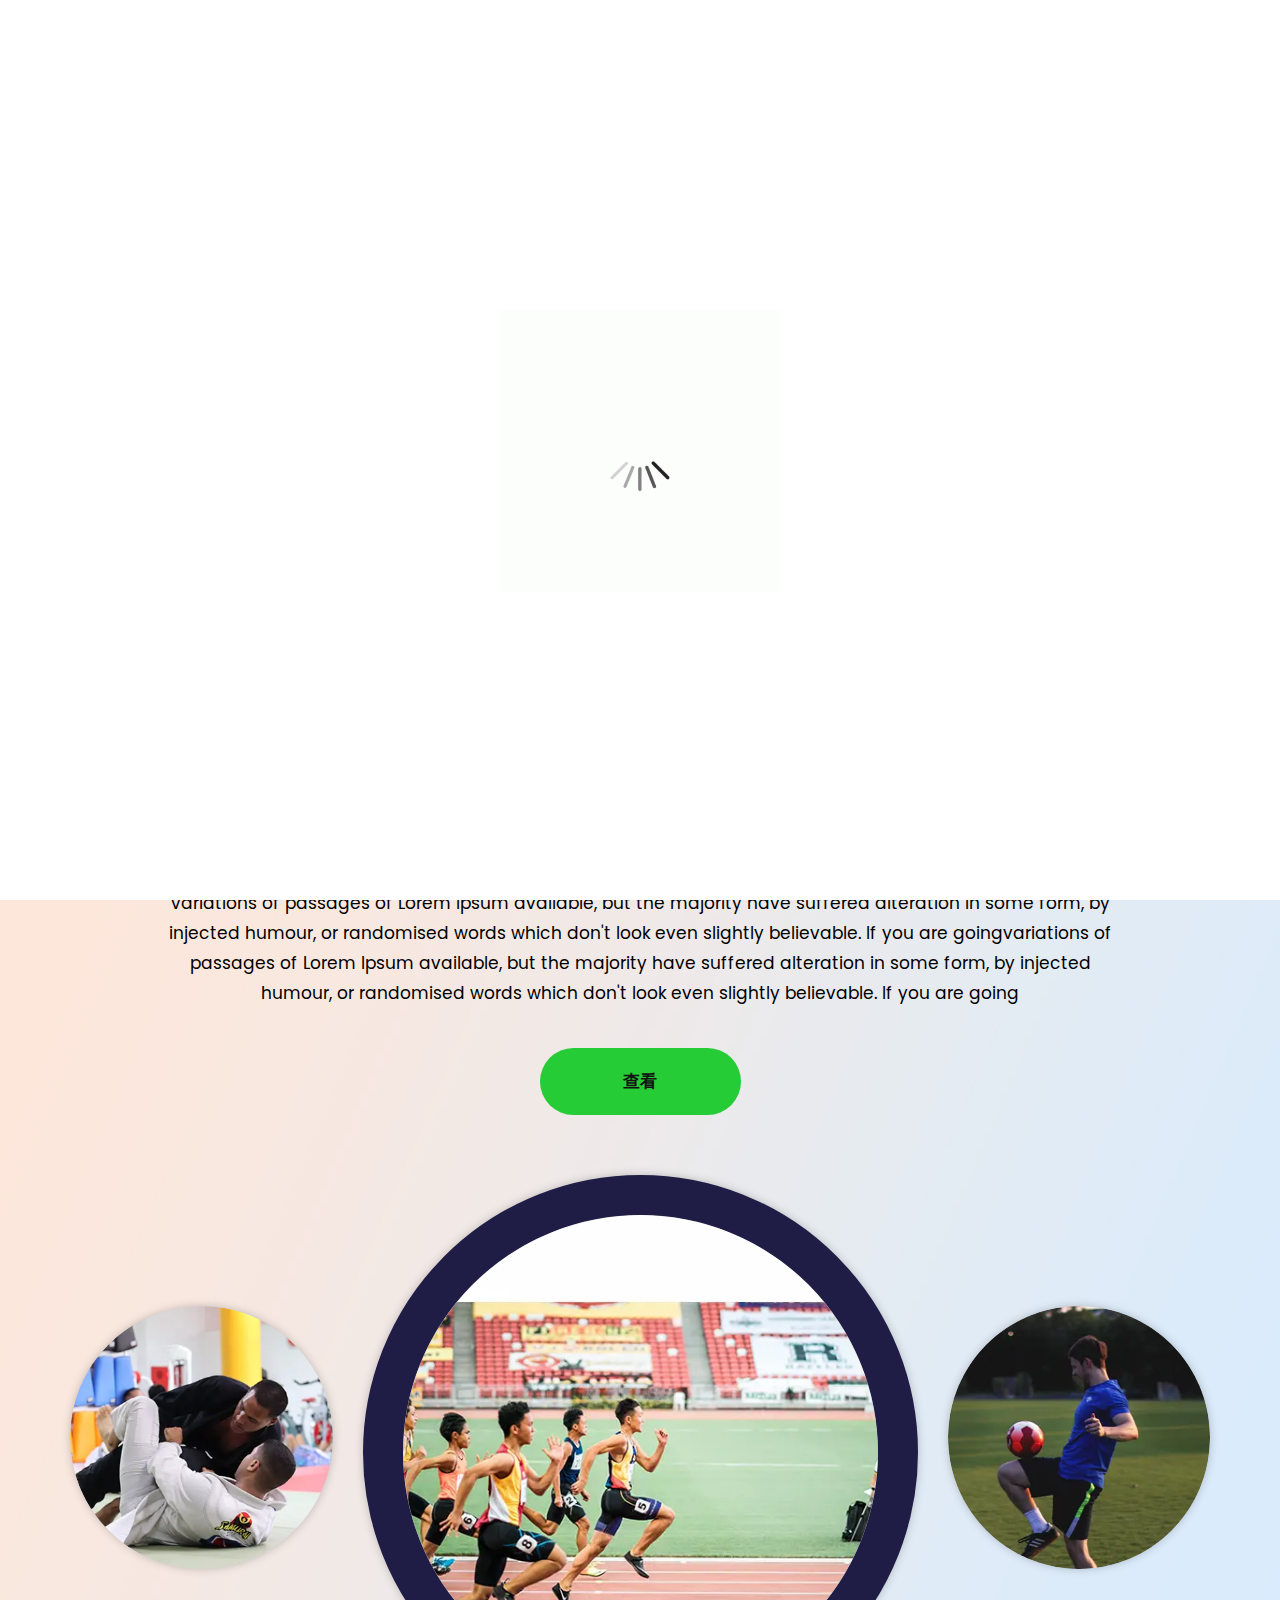
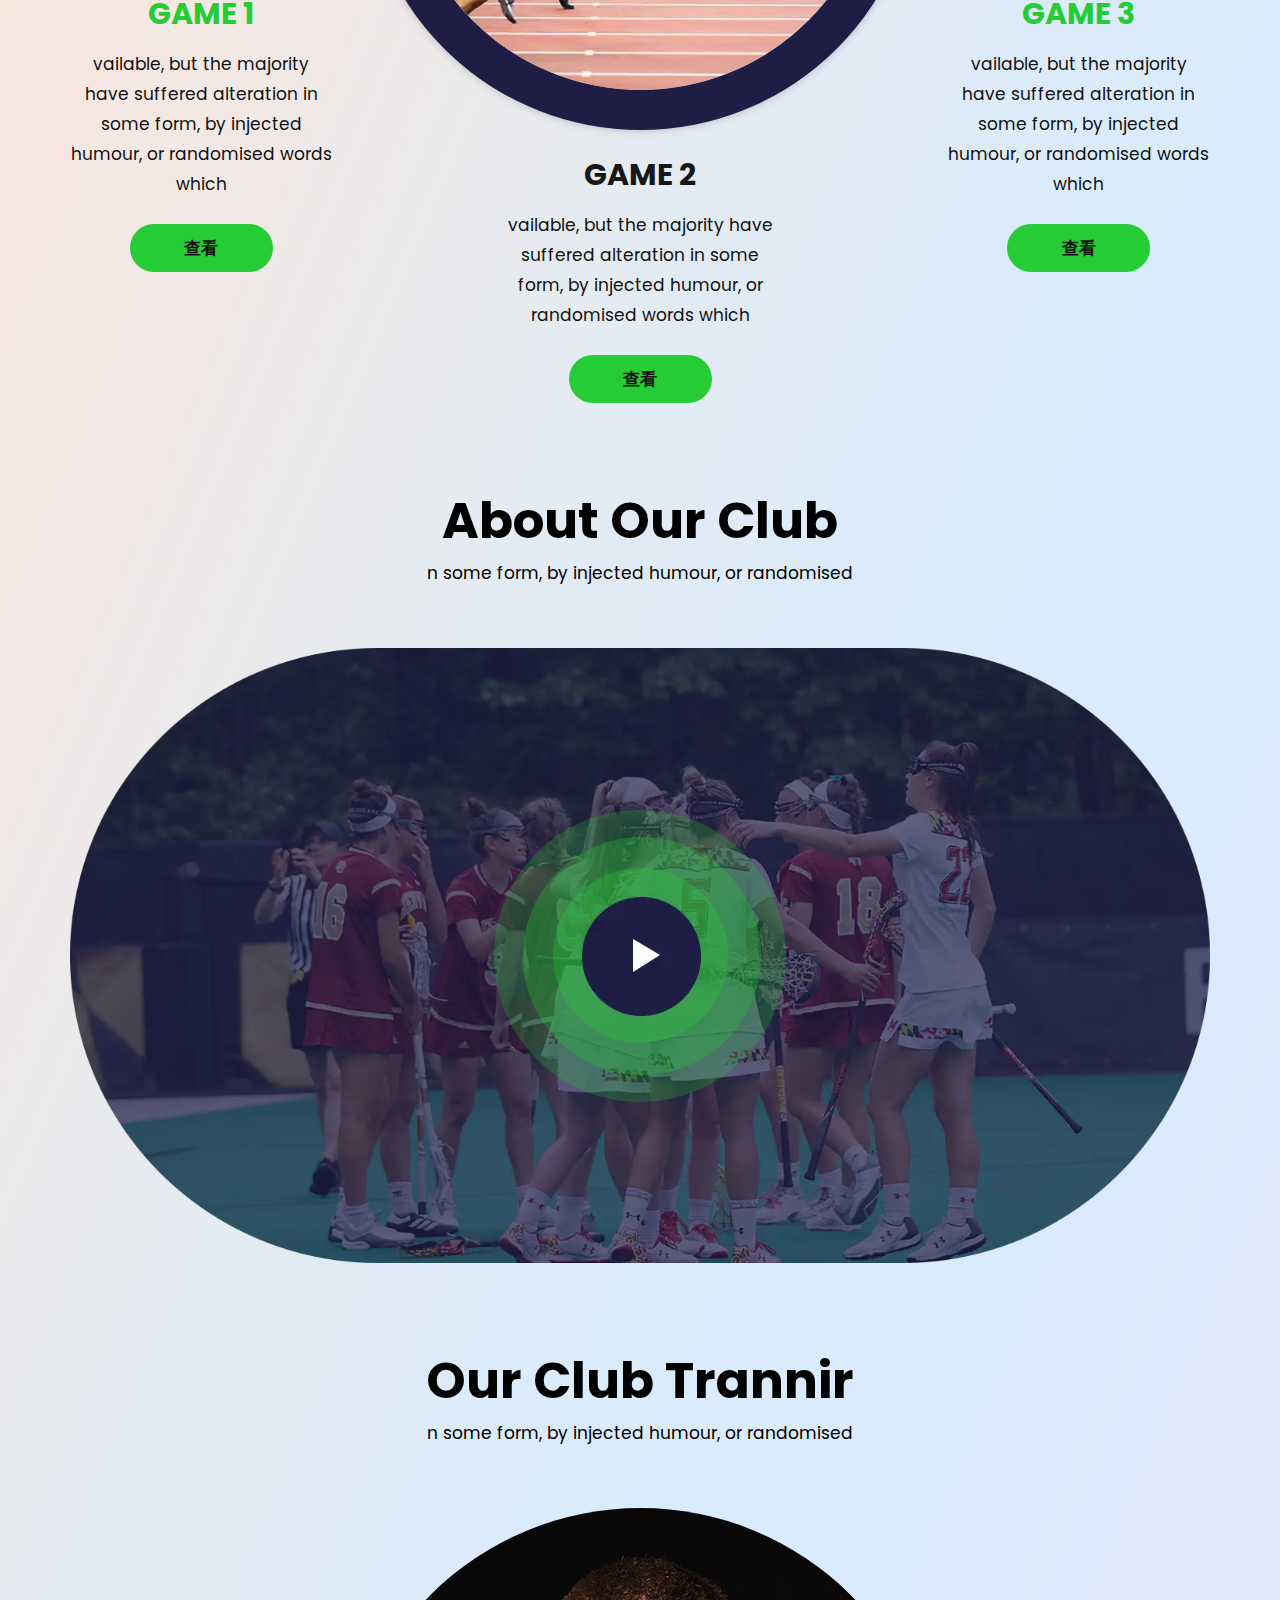
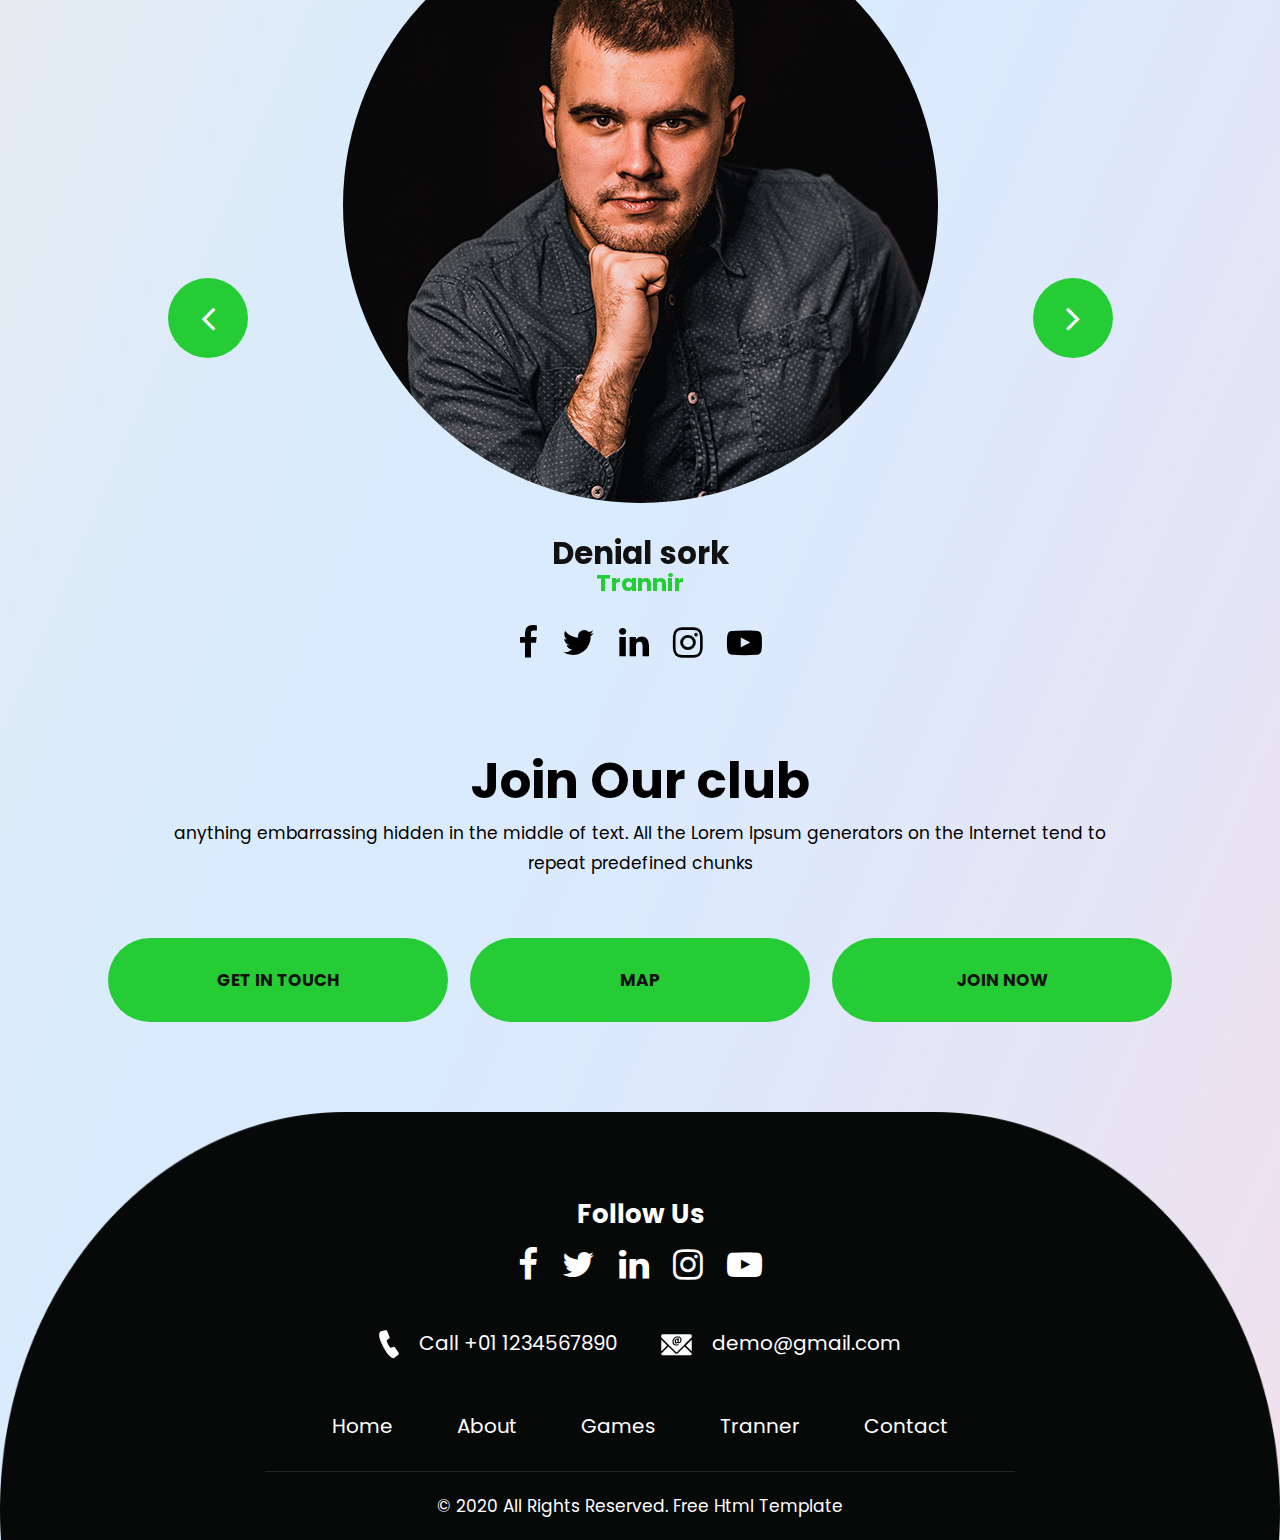
<file: index.html>
<!DOCTYPE html>
<html lang="en">
   <head>
      <!-- basic -->
      <meta charset="utf-8">
      <meta http-equiv="X-UA-Compatible" content="IE=edge">
      <!-- mobile metas -->
      <meta name="viewport" content="width=device-width, initial-scale=1">
      <meta name="viewport" content="initial-scale=1, maximum-scale=3">
      <!-- site metas -->
      <title>yogast</title>
      <meta name="keywords" content="這是網頁關鍵字">
      <meta name="description" content="這是網頁的簡要描述，包含網站的主題或關鍵內容，幫助搜尋引擎更好地理解並顯示在搜尋結果中。">
      <meta name="author" content="這是作者介紹">
      <!-- bootstrap css -->
      <link rel="stylesheet" href="css/bootstrap.min.css">
      <!-- style css -->
      <link rel="stylesheet" href="css/style.css">
      <!-- responsive-->
      <link rel="stylesheet" href="css/responsive.css">
      <!-- awesome fontfamily -->
      <link rel="stylesheet" href="https://cdnjs.cloudflare.com/ajax/libs/font-awesome/4.7.0/css/font-awesome.min.css">
      <!--[if lt IE 9]>
      <script src="https://oss.maxcdn.com/html5shiv/3.7.3/html5shiv.min.js"></script>
      <script src="https://oss.maxcdn.com/respond/1.4.2/respond.min.js"></script><![endif]-->
   </head>
   <!-- body -->
   <body class="main-layout">
      <!-- loader  -->
      <div class="loader_bg">
         <div class="loader"><img src="images/loading.gif" alt="" /></div>
      </div>
      <!-- end loader -->
      <div id="mySidepanel" class="sidepanel">
<!--         <a href="javascript:void(0)" class="closebtn" onclick="closeNav()"></a>-->
         <a class="active" href="index.html">Home</a>
         <a href="about.html">About</a>
         <a href="games.html">Games</a>
         <a href="tranner.html">Tranner</a>
         <a href="contact.html">Contact</a>
      </div>
      <!-- header -->
      <header>
         <!-- header inner -->
         <div class="head-top">
            <div class="container-fluid">
               <div class="row d_flex">
                  <div class="col-sm-3">
                     <div class="logo">
                        <a href="index.html"><img alt = " logo " src="images/logo.webp" /></a>
                     </div>
                  </div>
                  <div class="col-sm-9">
                     <ul class="email text_align_right">
                        <li><a href="Javascript:void(0)" aria-label = "Read more about sports"><i class="fa fa-user" aria-hidden="true"></i></a></li>
                        <li><a href="Javascript:void(0)" aria-label = "Read more about sports"><i class="fa fa-search" aria-hidden="true"></i></a></li>
                        <li> <button class="openbtn" onclick="openNav()"><img alt = "manu" src="images/menu_btn.webp"></button></li>
                     </ul>
                  </div>
               </div>
            </div>
         </div>
      </header>
      <!-- end header -->
      <!-- start slider section -->
      <div  class=" banner_main">
         <div class="container-fluid">

            <div class="row">
               <div class="col-md-12">
                  <div class="club">
                     <figure><img alt = "sm" class="sm_n0" src="images/bbnner_resized.webp" style="width: 1035px; height:417px;"> <img class="tes_n0" src="images/banner1.jpg" alt="about" loading="lazy"> </figure>
                     <div class="poa_t">
                        <h1>Sports club</h1>
                        <p>It is a long established fact that a reader will be distracted by the readable content of a</p>
                     </div>
                  </div>
               </div>
            </div>
         </div>
      </div>
      <!-- end slider section -->
      <div class="footbol">
         <div class="container-fluid">
            <div class="row">
               <div class="col-md-12">
                  <div id="myCarousel" class="carousel slide" data-ride="carousel">
                     <ol class="carousel-indicators">
                        <li data-target="#myCarousel" data-slide-to="0" class="active"></li>
                        <li data-target="#myCarousel" data-slide-to="1"></li>
                        <li data-target="#myCarousel" data-slide-to="2"></li>
                     </ol>
                     <div class="carousel-inner">
                        <div class="carousel-item active">
                           <div class="container-fluid">
                              <div class="carousel-caption relative">
                                 <div class="bluid">
                                    <div class="foot_img">
                                       <figure><img src="images/foot.webp" alt="#"/></figure>
                                    </div>
                                    <a class="read_more" href="Javascript:void(0) " aria-label = "Read more about sports">查看</a>
                                 </div>
                              </div>
                           </div>
                        </div>
                        <div class="carousel-item">
                           <div class="container-fluid">
                              <div class="carousel-caption relative">
                                 <div class="bluid">
                                    <div class="foot_img">
                                       <figure><img src="images/foot.webp" alt="#"/></figure>
                                    </div>
                                    <a class="read_more" href="Javascript:void(0)" aria-label = "Read more about sports">查看</a>
                                 </div>
                              </div>
                           </div>
                        </div>
                        <div class="carousel-item">
                           <div class="container-fluid">
                              <div class="carousel-caption relative">
                                 <div class="bluid">
                                    <div class="foot_img">
                                       <figure><img src="images/foot.webp" alt="#"/></figure>
                                    </div>
                                    <a class="read_more" href="Javascript:void(0)" aria-label = "Read more about sports">查看</a>
                                 </div>
                              </div>
                           </div>
                        </div>
                     </div>
                     <a class="carousel-control-prev" href="#myCarousel" role="button" data-slide="prev">
                     <i class="fa fa-angle-left" aria-hidden="true"></i>
                     <span class="sr-only">Previous</span>
                     </a>
                     <a class="carousel-control-next" href="#myCarousel" role="button" data-slide="next">
                     <i class="fa fa-angle-right" aria-hidden="true"></i>
                     <span class="sr-only">Next</span>
                     </a>
                  </div>
               </div>
            </div>
         </div>
      </div>
      <!-- sports -->
      <div class="sports">
         <div class="container">
            <div class="row">
               <div class="col-md-10 offset-md-1">
                  <div class="titlepage text_align_center">
                     <h2>Our Sports Games</h2>
                     <p>variations of passages of Lorem Ipsum available, but the majority have suffered alteration in some form, by injected humour, or randomised words which don't look even slightly believable. If you are goingvariations of passages of Lorem Ipsum available, but the majority have suffered alteration in some form, by injected humour, or randomised words which don't look even slightly believable. If you are going</p>
                     <a class="read_more" href="games.html">查看</a>
                  </div>
               </div>
            </div>
            <div class="row d_flex">
               <div class="col-md-3">
                  <div class="sports_main text_align_center">
                     <figure><img  src="images/sport1.webp" alt="#"/></figure>
                     <div class="sports_text">
                        <h3>Game 1</h3>
                        <p>vailable, but the majority have suffered alteration in some form, by injected humour, or randomised words which</p>
                        <a class="read_more" href="games.html">查看</a>
                     </div>
                  </div>
               </div>
               <div class="col-md-6">
                  <div class="sports_main text_align_center">
                     <figure><img class="dorder" src="images/sport2.webp" alt="#"/></figure>
                     <div class="sports_text">
                        <h3 class="dark3">Game 2</h3>
                        <p>vailable, but the majority have<br> suffered alteration in some <br>form, by injected humour, or <br> randomised words which</p>
                        <a class="read_more" href="games.html">查看</a>
                     </div>
                  </div>
               </div>
               <div class="col-md-3">
                  <div class="sports_main text_align_center">
                     <figure><img src="images/sport3.webp" alt="#"/></figure>
                     <div class="sports_text">
                        <h3>Game 3</h3>
                        <p>vailable, but the majority have suffered alteration in some form, by injected humour, or randomised words which</p>
                        <a class="read_more" href="games.html">查看</a>
                     </div>
                  </div>
               </div>
            </div>
         </div>
      </div>
      <!-- end sports -->
      <!-- about -->
      <div class="about">
         <div class="container">
            <div class="row">
               <div class="col-md-12">
                  <div class="titlepage text_align_center">
                     <h2>About Our Club</h2>
                     <p>n some form, by injected humour, or randomised</p>
                  </div>
               </div>
               <div class="col-md-12">
                  <div class="about_img">
                     <figure><img class="img_responsive" src="images/about_img.webp" alt="#"/></figure>
                     <div class="abo_btn">
                        <a href="Javascript:void(0)"aria-label = "Read more about sports"><img src="images/about_btn.webp" alt="#"/></a>
                     </div>
                  </div>
               </div>
            </div>
         </div>
      </div>
      <!-- end about -->
      <!-- trannir -->
      <div class="trannir">
         <div class="container">
            <div class="row">
               <div class="col-md-12">
                  <div class="titlepage text_align_center">
                     <h2>Our Club Trannir</h2>
                     <p>n some form, by injected humour, or randomised</p>
                  </div>
               </div>
            </div>
            <div class="row d_flex">
               <div class="col-lg-10 offset-lg-1 col-md-12">
                  <div id="testimo" class="carousel slide our_trannir" data-ride="carousel">
                     <ol class="carousel-indicators">
                        <li data-target="#testimo" data-slide-to="0" class="active"></li>
                        <li data-target="#testimo" data-slide-to="1"></li>
                        <li data-target="#testimo" data-slide-to="2"></li>
                     </ol>
                     <div class="carousel-inner">
                        <div class="carousel-item active">
                           <div class="container">
                              <div class="carousel-caption posi_in">
                                 <div class="trannir_text">
                                    <i><img src="images/clint.jpg" alt="#"/></i>
                                    <h3>Denial sork</h3>
                                    <span>Trannir</span>
                                    <ul class="social_icon text_align_center">
                                       <li> <a href="Javascript:void(0)" aria-label = "Read more about sports"><i class="fa fa-facebook-f"></i></a></li>
                                       <li> <a href="Javascript:void(0)" aria-label = "Read more about sports"><i class="fa fa-twitter"></i></a></li>
                                       <li> <a href="Javascript:void(0)" aria-label = "Read more about sports"><i class="fa fa-linkedin" aria-hidden="true"></i></a></li>
                                       <li> <a href="Javascript:void(0)" aria-label = "Read more about sports"><i class="fa fa-instagram" aria-hidden="true"></i></a></li>
                                       <li> <a href="Javascript:void(0)" aria-label = "Read more about sports"><i class="fa fa-youtube-play" aria-hidden="true"></i></a></li>
                                    </ul>
                                 </div>
                              </div>
                           </div>
                        </div>
                        <div class="carousel-item">
                           <div class="container">
                              <div class="carousel-caption posi_in">
                                 <div class="trannir_text">
                                    <i><img src="images/clint.jpg" alt="#"/></i>
                                    <h3>Denial sork</h3>
                                    <span>Trannir</span>
                                    <ul class="social_icon text_align_center">
                                       <li> <a href="Javascript:void(0)" aria-label = "Read more about sports"><i class="fa fa-facebook-f"></i></a></li>
                                       <li> <a href="Javascript:void(0)" aria-label = "Read more about sports"><i class="fa fa-twitter"></i></a></li>
                                       <li> <a href="Javascript:void(0)" aria-label = "Read more about sports"><i class="fa fa-linkedin" aria-hidden="true"></i></a></li>
                                       <li> <a href="Javascript:void(0)" aria-label = "Read more about sports"><i class="fa fa-instagram" aria-hidden="true"></i></a></li>
                                       <li> <a href="Javascript:void(0)" aria-label = "Read more about sports"><i class="fa fa-youtube-play" aria-hidden="true"></i></a></li>
                                    </ul>
                                 </div>
                              </div>
                           </div>
                        </div>
                        <div class="carousel-item">
                           <div class="container">
                              <div class="carousel-caption posi_in">
                                 <div class="trannir_text">
                                    <i><img src="images/clint.jpg" alt="#"/></i>
                                    <h3>Denial sork</h3>
                                    <span>Trannir</span>
                                    <ul class="social_icon text_align_center">
                                       <li> <a href="Javascript:void(0)" aria-label = "Read more about sports"><i class="fa fa-facebook-f"></i></a></li>
                                       <li> <a href="Javascript:void(0)" aria-label = "Read more about sports"><i class="fa fa-twitter"></i></a></li>
                                       <li> <a href="Javascript:void(0)" aria-label = "Read more about sports"><i class="fa fa-linkedin" aria-hidden="true"></i></a></li>
                                       <li> <a href="Javascript:void(0)" aria-label = "Read more about sports"><i class="fa fa-instagram" aria-hidden="true"></i></a></li>
                                       <li> <a href="Javascript:void(0)" aria-label = "Read more about sports"><i class="fa fa-youtube-play" aria-hidden="true"></i></a></li>
                                    </ul>
                                 </div>
                              </div>
                           </div>
                        </div>
                     </div>
                     <a class="carousel-control-prev" href="#testimo" role="button" data-slide="prev">
                     <i class="fa fa-angle-left" aria-hidden="true"></i>
                     <span class="sr-only">Previous</span>
                     </a>
                     <a class="carousel-control-next" href="#testimo" role="button" data-slide="next">
                     <i class="fa fa-angle-right" aria-hidden="true"></i>
                     <span class="sr-only">Next</span>
                     </a>
                  </div>
               </div>
            </div>
         </div>
      </div>
      <!-- end trannir -->
      <!-- our_club -->
      <div class="our_club">
         <div class="container">
            <div class="row">
               <div class="col-md-10 offset-md-1">
                  <div class="titlepage text_align_center">
                     <h2>Join Our club</h2>
                     <p>anything embarrassing hidden in the middle of text. All the Lorem Ipsum generators on the Internet tend to repeat predefined chunks</p>
                  </div>
               </div>
               <div class="col-md-12">
                  <div class="club_btn">
                     <a class="read_more " href="Javascript:void(0)" aria-label = "Read more about sports">Get In Touch</a>
                     <a class="read_more" href="Javascript:void(0)" aria-label = "Read more about sports">Map</a>
                     <a class="read_more" href="Javascript:void(0)" aria-label = "Read more about sports">Join now</a>
                  </div>
               </div>
            </div>
         </div>
      </div>
      <!-- end our_club -->
      <!-- footer -->
      <footer>
         <div class="footer">
            <div class="container">
               <div class="row">
                  <div class="col-md-8 offset-md-2">
                     <h3>Follow Us</h3>
                     <ul class="social_icon text_align_center">
                        <li> <a href="Javascript:void(0)" aria-label = "Read more about sports"><i class="fa fa-facebook-f"></i></a></li>
                        <li> <a href="Javascript:void(0)" aria-label = "Read more about sports"><i class="fa fa-twitter"></i></a></li>
                        <li> <a href="Javascript:void(0)" aria-label = "Read more about sports"><i class="fa fa-linkedin" aria-hidden="true"></i></a></li>
                        <li> <a href="Javascript:void(0)" aria-label = "Read more about sports"><i class="fa fa-instagram" aria-hidden="true"></i></a></li>
                        <li> <a href="Javascript:void(0)" aria-label = "Read more about sports"><i class="fa fa-youtube-play" aria-hidden="true"></i></a></li>
                     </ul>
                     <div class="conta text_align_center">
                        <ul>
                           <li> <a href="Javascript:void(0)" aria-label = "Read more about sports"><img src="images/call.webp" alt="#"/> Call +01 1234567890
                              </a>
                           </li>
                           <li> <a href="Javascript:void(0)" aria-label = "Read more about sports"><img src="images/mall.webp" alt="#"/> demo@gmail.com
                              </a>
                           </li>
                        </ul>
                     </div>
                  </div>
                  <div class="col-md-8 offset-md-2">
                     <div class="menu_bottom text_align_center">
                        <ul>
                           <li><a href="index.html">Home</a></li>
                           <li><a href="about.html">About</a></li>
                           <li><a href="games.html">Games</a></li>
                           <li><a href="tranner.html">Tranner</a></li>
                           <li><a href="contact.html">Contact</a></li>
                        </ul>
                     </div>
                  </div>
               </div>
            </div>
            <div class="copyright text_align_center">
               <div class="container">
                  <div class="row">
                     <div class="col-md-8 offset-md-2">
                        <p>© 2020 All Rights Reserved. <a href="https://html.design/"> Free Html Template</a></p>
                     </div>
                  </div>
               </div>
            </div>
         </div>
      </footer>
      <!-- end footer -->
      <!-- Javascript files-->
      <script src="js/jquery.min.js"></script>
      <script src="js/bootstrap.bundle.min.js"></script>
      <script src="js/jquery-3.0.0.min.js"></script>
      <script src="js/custom.js"></script>
   </body>
</html>
</file>
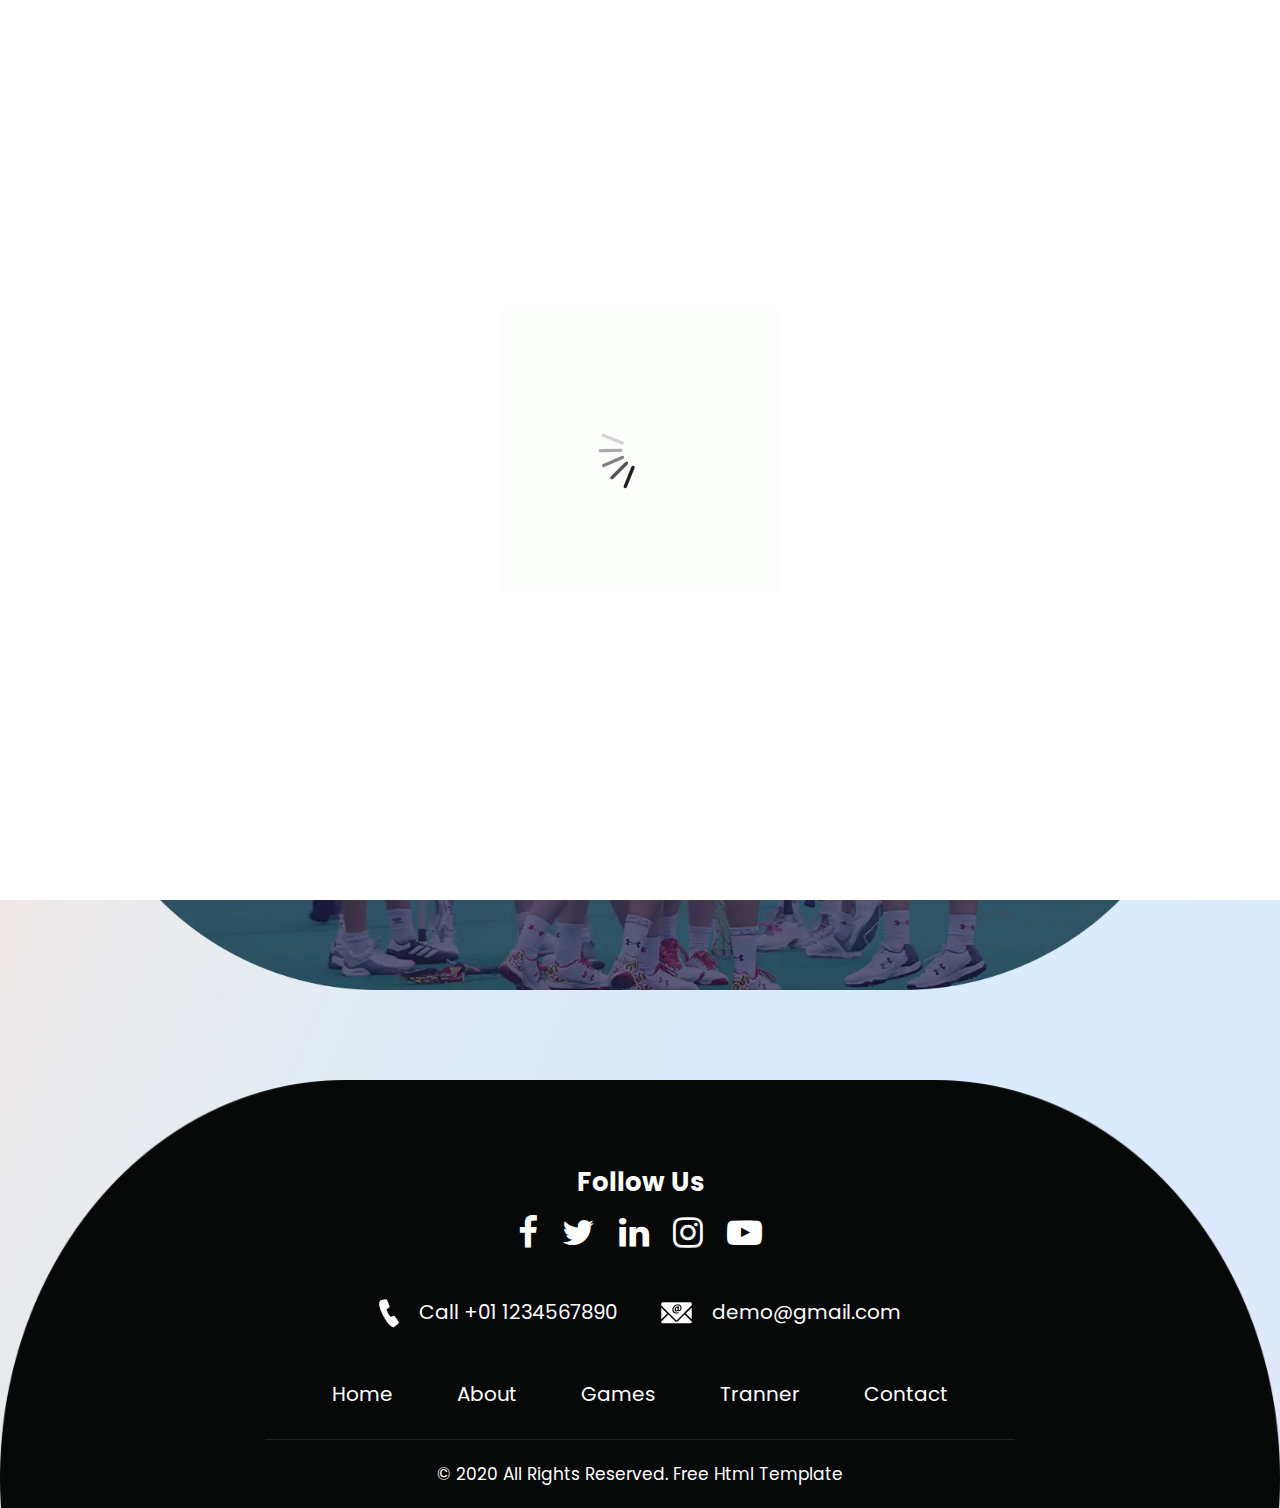
<file: about.html>
<!DOCTYPE html>
<html lang="en">
   <head>
      <!-- basic -->
      <meta charset="utf-8">
      <meta http-equiv="X-UA-Compatible" content="IE=edge">
      <!-- mobile metas -->
      <meta name="viewport" content="width=device-width, initial-scale=1">
      <meta name="viewport" content="initial-scale=1, maximum-scale=1">
      <!-- site metas -->
      <title>yogast</title>
      <meta name="keywords" content="這是網頁關鍵字">
      <meta name="description" content="這是網頁的簡要描述，包含網站的主題或關鍵內容，幫助搜尋引擎更好地理解並顯示在搜尋結果中。">
      <meta name="author" content="這是作者介紹">
      <!-- bootstrap css -->
      <link rel="stylesheet" href="css/bootstrap.min.css">
      <!-- style css -->
      <link rel="stylesheet" href="css/style.css">
      <!-- responsive-->
      <link rel="stylesheet" href="css/responsive.css">
      <!-- awesome fontfamily -->
      <link rel="stylesheet" href="https://cdnjs.cloudflare.com/ajax/libs/font-awesome/4.7.0/css/font-awesome.min.css">
      <!--[if lt IE 9]>
      <script src="https://oss.maxcdn.com/html5shiv/3.7.3/html5shiv.min.js"></script>
      <script src="https://oss.maxcdn.com/respond/1.4.2/respond.min.js"></script><![endif]-->
   </head>
   <!-- body -->
   <body class="main-layout inner_page">
      <!-- loader  -->
      <div class="loader_bg">
         <div class="loader"><img src="images/loading.gif" alt="" /></div>
      </div>
      <!-- end loader -->
      <div id="mySidepanel" class="sidepanel">
         <a href="javascript:void(0)" class="closebtn" onclick="closeNav()">×</a>
         <a href="index.html">Home</a>
         <a class="active" href="about.html">About</a>
         <a href="games.html">Games</a>
         <a href="tranner.html">Tranner</a>
         <a href="contact.html">Contact</a>
      </div>
      <!-- header -->
      <header>
         <!-- header inner -->
         <div class="head-top">
            <div class="container-fluid">
               <div class="row d_flex">
                  <div class="col-sm-3">
                     <div class="logo">
                        <a href="index.html"><img src="images/logo.webp" /></a>
                     </div>
                  </div>
                  <div class="col-sm-9">
                     <ul class="email text_align_right">
                        <li><a href="Javascript:void(0)" aria-label = "Read more about sports"><i class="fa fa-user" ></i></a></li>
                        <li><a href="Javascript:void(0)" aria-label = "Read more about sports"><i class="fa fa-search" ></i></a></li>
                        <li> <button class="openbtn" onclick="openNav()"><img src="images/menu_btn.webp"></button></li>
                     </ul>
                  </div>
               </div>
            </div>
         </div>
      </header>
      <!-- end header -->
      <!-- about -->
      <div class="about">
         <div class="container">
            <div class="row">
               <div class="col-md-12">
                  <div class="titlepage text_align_center">
                     <h2>About Our Club</h2>
                     <p>n some form, by injected humour, or randomised</p>
                  </div>
               </div>
               <div class="col-md-12">
                  <div class="about_img">
                     <figure><img class="img_responsive" src="images/about_img.webp" alt="#"/></figure>
                     <div class="abo_btn">
                        <a href="Javascript:void(0)"><img src="images/about_btn.webp" alt="#"/></a>
                     </div>
                  </div>
               </div>
            </div>
         </div>
      </div>
      <!-- end about -->
      <!-- footer -->
      <footer>
         <div class="footer">
            <div class="container">
               <div class="row">
                  <div class="col-md-8 offset-md-2">
                     <h3>Follow Us</h3>
                     <ul class="social_icon text_align_center">
                        <li> <a href="Javascript:void(0)"><i class="fa fa-facebook-f"></i></a></li>
                        <li> <a href="Javascript:void(0)"><i class="fa fa-twitter"></i></a></li>
                        <li> <a href="Javascript:void(0)"><i class="fa fa-linkedin" aria-hidden="true"></i></a></li>
                        <li> <a href="Javascript:void(0)"><i class="fa fa-instagram" aria-hidden="true"></i></a></li>
                        <li> <a href="Javascript:void(0)"><i class="fa fa-youtube-play" aria-hidden="true"></i></a></li>
                     </ul>
                     <div class="conta text_align_center">
                        <ul>
                           <li> <a href="Javascript:void(0)"><img src="images/call.webp" alt="#"/> Call +01 1234567890
                              </a>
                           </li>
                           <li> <a href="Javascript:void(0)"><img src="images/mall.webp" alt="#"/> demo@gmail.com
                              </a>
                           </li>
                        </ul>
                     </div>
                  </div>
                  <div class="col-md-8 offset-md-2">
                     <div class="menu_bottom text_align_center">
                        <ul>
                           <li><a href="index.html">Home</a></li>
                           <li><a href="about.html">About</a></li>
                           <li><a href="games.html">Games</a></li>
                           <li><a href="tranner.html">Tranner</a></li>
                           <li><a href="contact.html">Contact</a></li>
                        </ul>
                     </div>
                  </div>
               </div>
            </div>
            <div class="copyright text_align_center">
               <div class="container">
                  <div class="row">
                     <div class="col-md-8 offset-md-2">
                        <p>© 2020 All Rights Reserved. <a href="https://html.design/"> Free Html Template</a></p>
                     </div>
                  </div>
               </div>
            </div>
         </div>
      </footer>
      <!-- end footer -->
      <!-- Javascript files-->
      <script src="js/jquery.min.js"></script>
      <script src="js/bootstrap.bundle.min.js"></script>
      <script src="js/jquery-3.0.0.min.js"></script>
      <script src="js/custom.js"></script>
   </body>
</html>
</file>
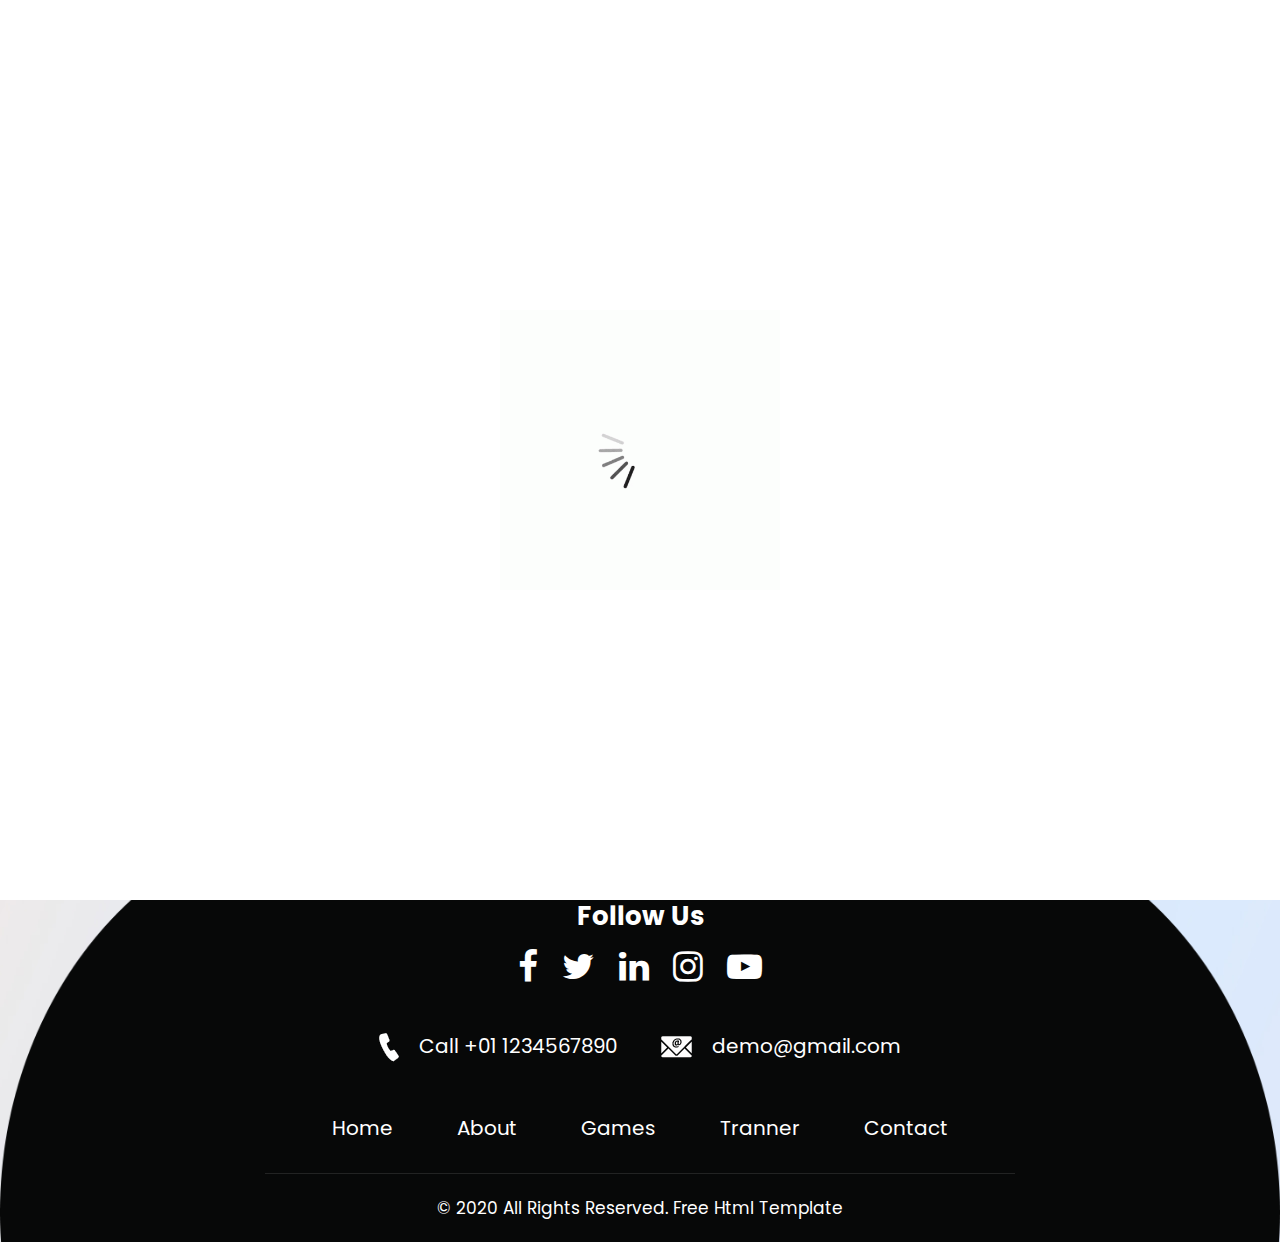
<file: contact.html>
<!DOCTYPE html>
<html lang="en">
   <head>
      <!-- basic -->
      <meta charset="utf-8">
      <meta http-equiv="X-UA-Compatible" content="IE=edge">
      <!-- mobile metas -->
      <meta name="viewport" content="width=device-width, initial-scale=1">
      <meta name="viewport" content="initial-scale=1, maximum-scale=1">
      <!-- site metas -->
      <title>yogast</title>
      <meta name="keywords" content="">
      <meta name="description" content="">
      <meta name="author" content="">
      <!-- bootstrap css -->
      <link rel="stylesheet" href="css/bootstrap.min.css">
      <!-- style css -->
      <link rel="stylesheet" href="css/style.css">
      <!-- responsive-->
      <link rel="stylesheet" href="css/responsive.css">
      <!-- awesome fontfamily -->
      <link rel="stylesheet" href="https://cdnjs.cloudflare.com/ajax/libs/font-awesome/4.7.0/css/font-awesome.min.css">
      <!--[if lt IE 9]>
      <script src="https://oss.maxcdn.com/html5shiv/3.7.3/html5shiv.min.js"></script>
      <script src="https://oss.maxcdn.com/respond/1.4.2/respond.min.js"></script><![endif]-->
   </head>
   <!-- body -->
   <body class="main-layout inner_page">
      <!-- loader  -->
      <div class="loader_bg">
         <div class="loader"><img src="images/loading.gif" alt="" /></div>
      </div>
      <!-- end loader -->
      <div id="mySidepanel" class="sidepanel">
         <a href="javascript:void(0)" class="closebtn" onclick="closeNav()">×</a>
         <a href="index.html">Home</a>
         <a href="about.html">About</a>
         <a href="games.html">Games</a>
         <a href="tranner.html">Tranner</a>
         <a class="active" href="contact.html">Contact</a>
      </div>
      <!-- header -->
      <header>
         <!-- header inner -->
         <div class="head-top">
            <div class="container-fluid">
               <div class="row d_flex">
                  <div class="col-sm-3">
                     <div class="logo">
                        <a href="index.html"><img src="images/logo.png" /></a>
                     </div>
                  </div>
                  <div class="col-sm-9">
                     <ul class="email text_align_right">
                        <li><a href="Javascript:void(0)"><i class="fa fa-user" aria-hidden="true"></i></a></li>
                        <li><a href="Javascript:void(0)"><i class="fa fa-search" aria-hidden="true"></i></a></li>
                        <li> <button class="openbtn" onclick="openNav()"><img src="images/menu_btn.png"></button></li>
                     </ul>
                  </div>
               </div>
            </div>
         </div>
      </header>
      <!-- end header -->
      <!--  contact -->
      <div  class="contact">
         <div class="container">
            <div class="row">
               <div class="col-md-12">
               </div>
            </div>
            <div class="row">
               <div class="col-md-12">
                  <div class="titlepage text_align_center">
                     <h2>Contact Us</h2>
                  </div>
               </div>
               <div class=" col-md-10 offset-md-1">
                  <form id="request" class="main_form">
                     <div class="row">
                        <div class="col-md-12 ">
                           <input class="contactus" placeholder="Your Name" type="type" name="Your Name"> 
                        </div>
                        <div class="col-md-6">
                           <input class="contactus" placeholder="Phone number" type="type" name="Phone number">                          
                        </div>
                        <div class="col-md-6">
                           <input class="contactus" placeholder="Email" type="type" name="Email"> 
                        </div>
                        <div class="col-md-12">
                           <textarea class="textarea" placeholder="Message" type="type" Message="Name">Message</textarea>
                        </div>
                        <div class="col-md-12">
                           <button class="send_btn">Send</button>
                        </div>
                     </div>
                  </form>
               </div>
            </div>
         </div>
      </div>
      <!-- end contact -->
      <!-- footer -->
      <footer>
         <div class="footer">
            <div class="container">
               <div class="row">
                  <div class="col-md-8 offset-md-2">
                     <h3>Follow Us</h3>
                     <ul class="social_icon text_align_center">
                        <li> <a href="Javascript:void(0)"><i class="fa fa-facebook-f"></i></a></li>
                        <li> <a href="Javascript:void(0)"><i class="fa fa-twitter"></i></a></li>
                        <li> <a href="Javascript:void(0)"><i class="fa fa-linkedin" aria-hidden="true"></i></a></li>
                        <li> <a href="Javascript:void(0)"><i class="fa fa-instagram" aria-hidden="true"></i></a></li>
                        <li> <a href="Javascript:void(0)"><i class="fa fa-youtube-play" aria-hidden="true"></i></a></li>
                     </ul>
                     <div class="conta text_align_center">
                        <ul>
                           <li> <a href="Javascript:void(0)"><img src="images/call.png" alt="#"/> Call +01 1234567890
                              </a>
                           </li>
                           <li> <a href="Javascript:void(0)"><img src="images/mall.png" alt="#"/> demo@gmail.com
                              </a>
                           </li>
                        </ul>
                     </div>
                  </div>
                  <div class="col-md-8 offset-md-2">
                     <div class="menu_bottom text_align_center">
                        <ul>
                           <li><a href="index.html">Home</a></li>
                           <li><a href="about.html">About</a></li>
                           <li><a href="games.html">Games</a></li>
                           <li><a href="tranner.html">Tranner</a></li>
                           <li><a href="contact.html">Contact</a></li>
                        </ul>
                     </div>
                  </div>
               </div>
            </div>
            <div class="copyright text_align_center">
               <div class="container">
                  <div class="row">
                     <div class="col-md-8 offset-md-2">
                        <p>© 2020 All Rights Reserved. <a href="https://html.design/"> Free Html Template</a></p>
                     </div>
                  </div>
               </div>
            </div>
         </div>
      </footer>
      <!-- end footer -->
      <!-- Javascript files-->
      <script src="js/jquery.min.js"></script>
      <script src="js/bootstrap.bundle.min.js"></script>
      <script src="js/jquery-3.0.0.min.js"></script>
      <script src="js/custom.js"></script>
   </body>
</html>
</file>
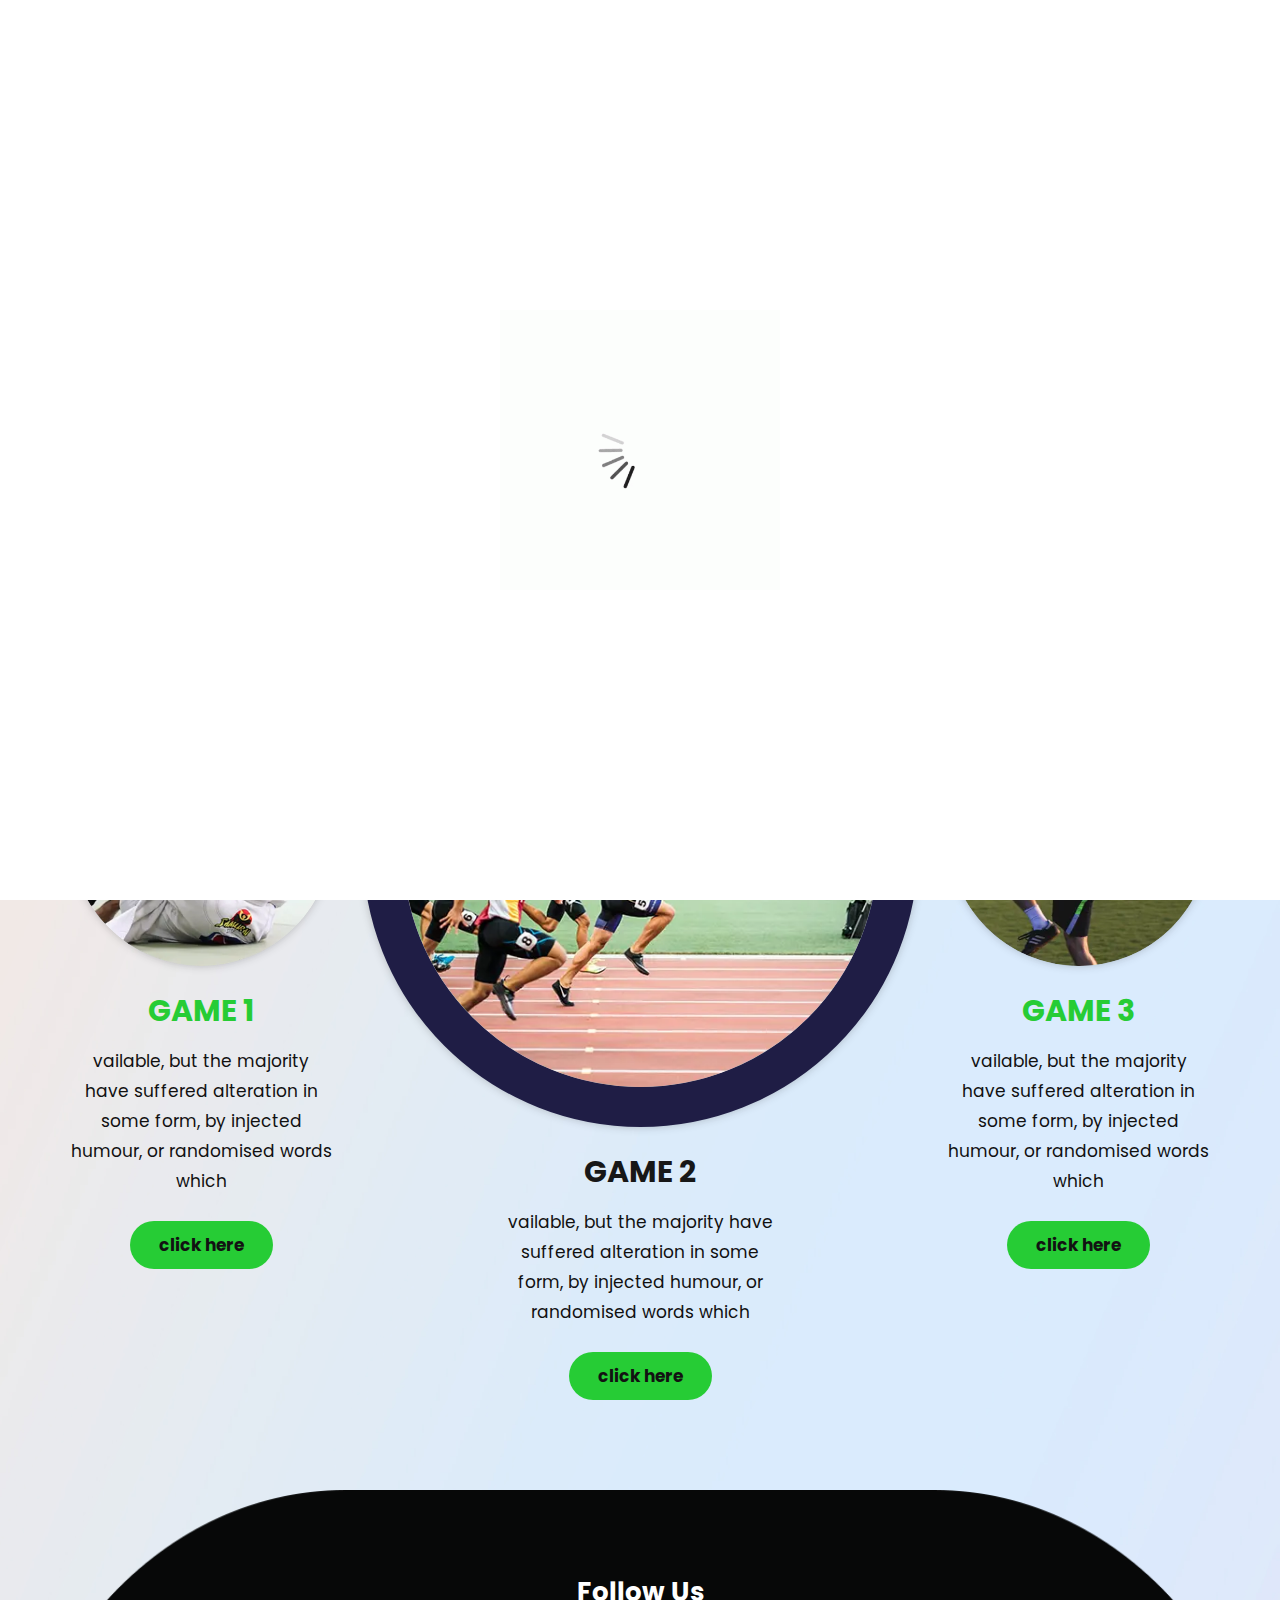
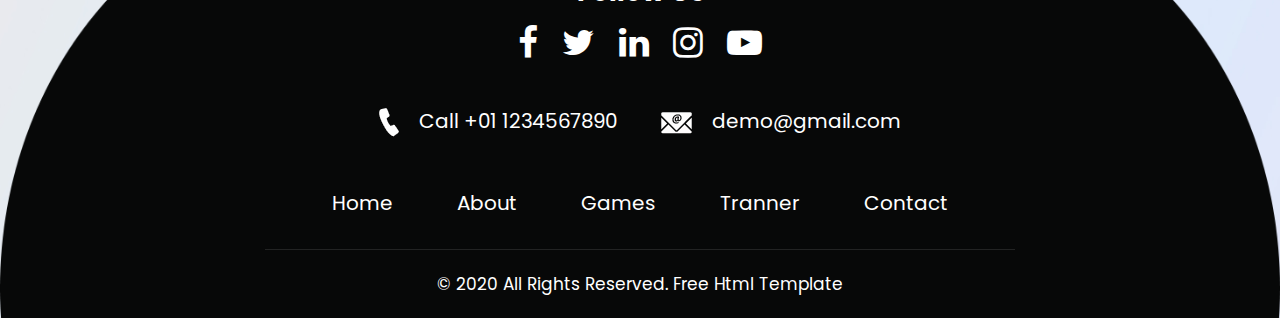
<file: games.html>
<!DOCTYPE html>
<html lang="en">
   <head>
      <!-- basic -->
      <meta charset="utf-8">
      <meta http-equiv="X-UA-Compatible" content="IE=edge">
      <!-- mobile metas -->
      <meta name="viewport" content="width=device-width, initial-scale=1">
      <meta name="viewport" content="initial-scale=1, maximum-scale=1">
      <!-- site metas -->
      <title>yogast</title>
      <meta name="keywords" content="這是網頁關鍵字">
      <meta name="description" content="這是網頁的簡要描述，包含網站的主題或關鍵內容，幫助搜尋引擎更好地理解並顯示在搜尋結果中。">
      <meta name="author" content="這是作者介紹">
      <!-- bootstrap css -->
      <link rel="stylesheet" href="css/bootstrap.min.css">
      <!-- style css -->
      <link rel="stylesheet" href="css/style.css">
      <!-- responsive-->
      <link rel="stylesheet" href="css/responsive.css">
      <!-- awesome fontfamily -->
      <link rel="stylesheet" href="https://cdnjs.cloudflare.com/ajax/libs/font-awesome/4.7.0/css/font-awesome.min.css">
      <!--[if lt IE 9]>
      <script src="https://oss.maxcdn.com/html5shiv/3.7.3/html5shiv.min.js"></script>
      <script src="https://oss.maxcdn.com/respond/1.4.2/respond.min.js"></script><![endif]-->
   </head>
   <!-- body -->
   <body class="main-layout inner_page">
      <!-- loader  -->
      <div class="loader_bg">
         <div class="loader"><img src="images/loading.gif" alt="" /></div>
      </div>
      <!-- end loader -->
      <div id="mySidepanel" class="sidepanel">
         <a href="javascript:void(0)" class="closebtn" onclick="closeNav()">×</a>
         <a href="index.html">Home</a>
         <a href="about.html">About</a>
         <a class="active" href="games.html">Games</a>
         <a href="tranner.html">Tranner</a>
         <a href="contact.html">Contact</a>
      </div>
      <!-- header -->
      <header>
         <!-- header inner -->
         <div class="head-top">
            <div class="container-fluid">
               <div class="row d_flex">
                  <div class="col-sm-3">
                     <div class="logo">
                        <a href="index.html"><img src="images/logo.webp" /></a>
                     </div>
                  </div>
                  <div class="col-sm-9">
                     <ul class="email text_align_right">
                        <li><a href="Javascript:void(0)"><i class="fa fa-user" aria-hidden="true"></i></a></li>
                        <li><a href="Javascript:void(0)"><i class="fa fa-search" aria-hidden="true"></i></a></li>
                        <li> <button class="openbtn" onclick="openNav()"><img src="images/menu_btn.webp"></button></li>
                     </ul>
                  </div>
               </div>
            </div>
         </div>
      </header>
      <!-- end header -->
      <!-- sports -->
      <div class="sports">
         <div class="container">
            <div class="row">
               <div class="col-md-10 offset-md-1">
                  <div class="titlepage text_align_center">
                     <h2>Our Sports Games</h2>
                     <p>variations of passages of Lorem Ipsum available, but the majority have suffered alteration in some form, by injected humour, or randomised words which don't look even slightly believable. If you are goingvariations of passages of Lorem Ipsum available, but the majority have suffered alteration in some form, by injected humour, or randomised words which don't look even slightly believable. If you are going</p>
                     <a class="read_more" href="index.html">click here</a>
                  </div>
               </div>
            </div>
            <div class="row d_flex">
               <div class="col-md-3">
                  <div class="sports_main text_align_center">
                     <figure><img  src="images/sport1.webp" alt="#"/></figure>
                     <div class="sports_text">
                        <h3>Game 1</h3>
                        <p>vailable, but the majority have suffered alteration in some form, by injected humour, or randomised words which</p>
                        <a class="read_more" href="index.html">click here</a>
                     </div>
                  </div>
               </div>
               <div class="col-md-6">
                  <div class="sports_main text_align_center">
                     <figure><img class="dorder" src="images/sport2.webp" alt="#"/></figure>
                     <div class="sports_text">
                        <h3 class="dark3">Game 2</h3>
                        <p>vailable, but the majority have<br> suffered alteration in some <br>form, by injected humour, or <br> randomised words which</p>
                        <a class="read_more" href="index.html">click here</a>
                     </div>
                  </div>
               </div>
               <div class="col-md-3">
                  <div class="sports_main text_align_center">
                     <figure><img src="images/sport3.webp" alt="#"/></figure>
                     <div class="sports_text">
                        <h3>Game 3</h3>
                        <p>vailable, but the majority have suffered alteration in some form, by injected humour, or randomised words which</p>
                        <a class="read_more" href="index.html">click here</a>
                     </div>
                  </div>
               </div>
            </div>
         </div>
      </div>
      <!-- end sports -->
      <!-- footer -->
      <footer>
         <div class="footer">
            <div class="container">
               <div class="row">
                  <div class="col-md-8 offset-md-2">
                     <h3>Follow Us</h3>
                     <ul class="social_icon text_align_center">
                        <li> <a href="Javascript:void(0)"><i class="fa fa-facebook-f"></i></a></li>
                        <li> <a href="Javascript:void(0)"><i class="fa fa-twitter"></i></a></li>
                        <li> <a href="Javascript:void(0)"><i class="fa fa-linkedin" aria-hidden="true"></i></a></li>
                        <li> <a href="Javascript:void(0)"><i class="fa fa-instagram" aria-hidden="true"></i></a></li>
                        <li> <a href="Javascript:void(0)"><i class="fa fa-youtube-play" aria-hidden="true"></i></a></li>
                     </ul>
                     <div class="conta text_align_center">
                        <ul>
                           <li> <a href="Javascript:void(0)"><img src="images/call.webp" alt="#"/> Call +01 1234567890
                              </a>
                           </li>
                           <li> <a href="Javascript:void(0)"><img src="images/mall.webp" alt="#"/> demo@gmail.com
                              </a>
                           </li>
                        </ul>
                     </div>
                  </div>
                  <div class="col-md-8 offset-md-2">
                     <div class="menu_bottom text_align_center">
                        <ul>
                           <li><a href="index.html">Home</a></li>
                           <li><a href="about.html">About</a></li>
                           <li><a href="games.html">Games</a></li>
                           <li><a href="tranner.html">Tranner</a></li>
                           <li><a href="contact.html">Contact</a></li>
                        </ul>
                     </div>
                  </div>
               </div>
            </div>
            <div class="copyright text_align_center">
               <div class="container">
                  <div class="row">
                     <div class="col-md-8 offset-md-2">
                        <p>© 2020 All Rights Reserved. <a href="https://html.design/"> Free Html Template</a></p>
                     </div>
                  </div>
               </div>
            </div>
         </div>
      </footer>
      <!-- end footer -->
      <!-- Javascript files-->
      <script src="js/jquery.min.js"></script>
      <script src="js/bootstrap.bundle.min.js"></script>
      <script src="js/jquery-3.0.0.min.js"></script>
      <script src="js/custom.js"></script>
   </body>
</html>
</file>
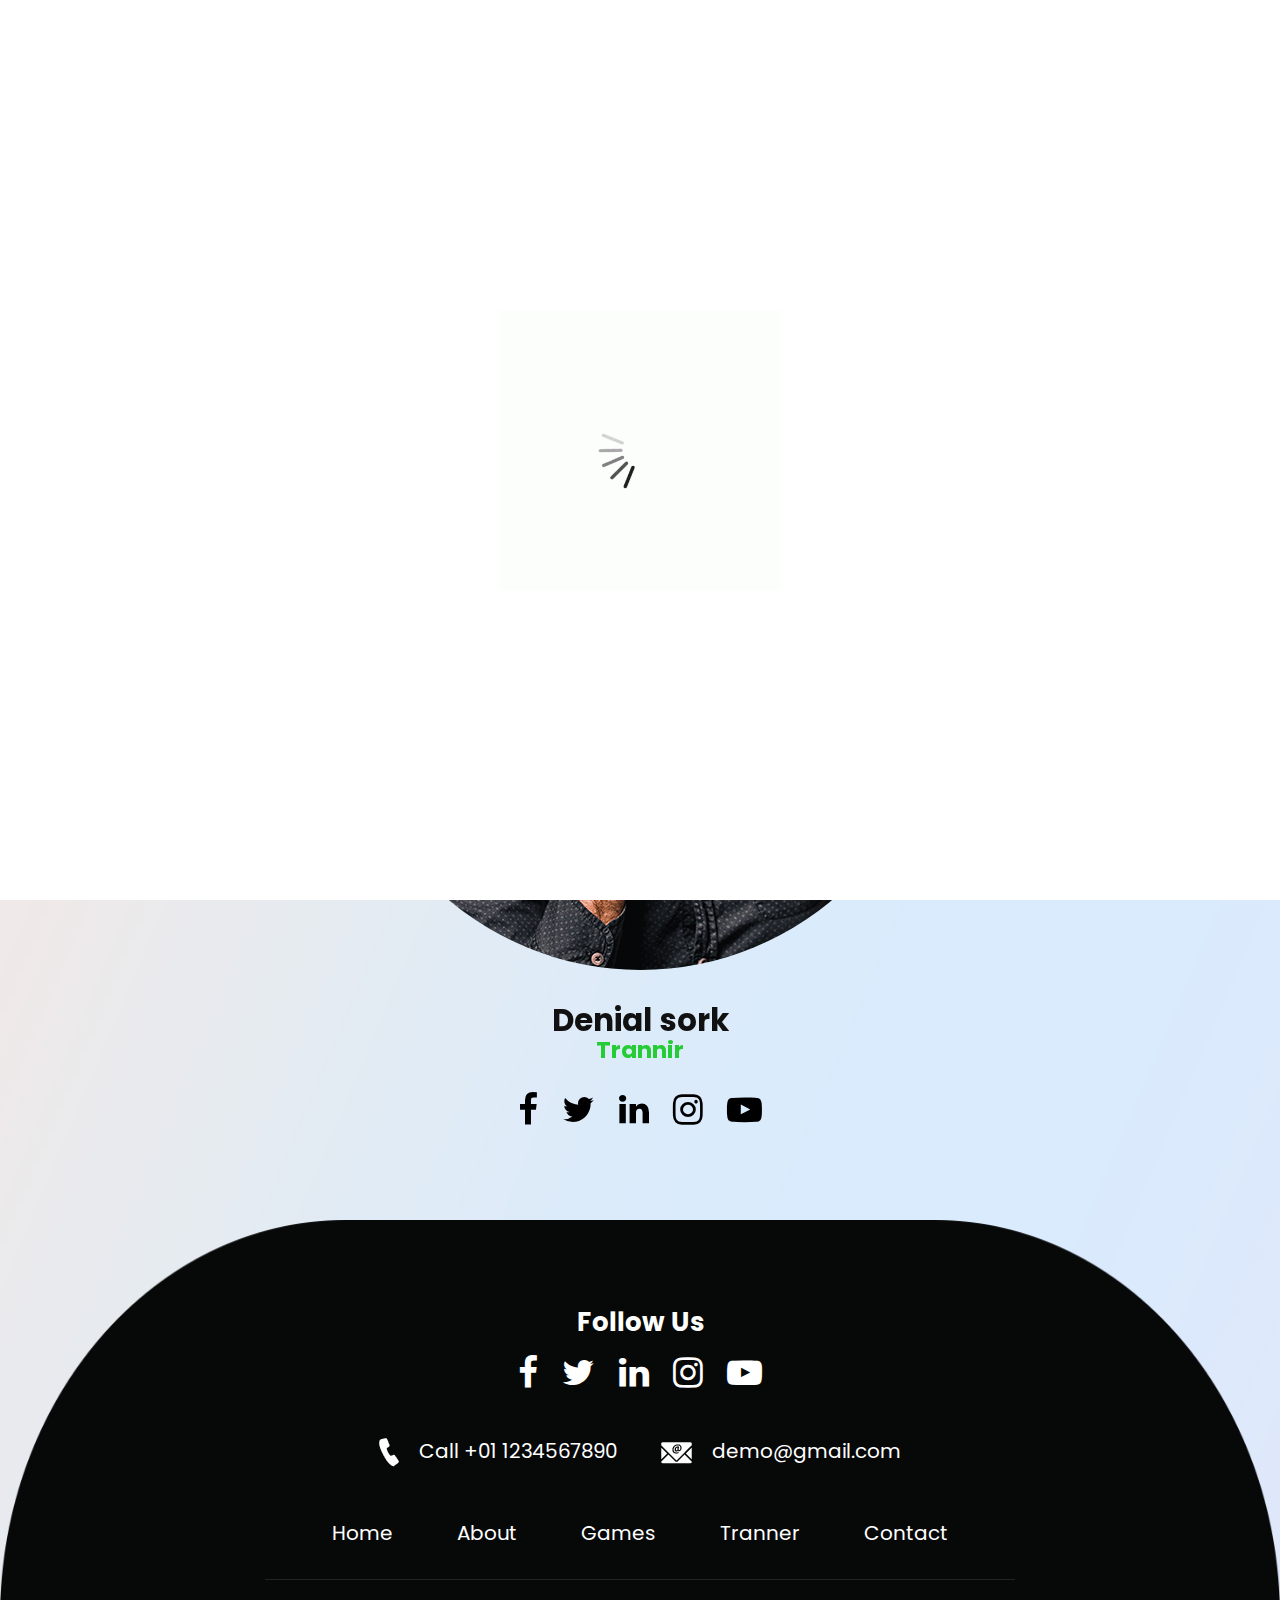
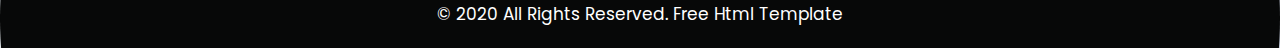
<file: tranner.html>
<!DOCTYPE html>
<html lang="en">
   <head>
      <!-- basic -->
      <meta charset="utf-8">
      <meta http-equiv="X-UA-Compatible" content="IE=edge">
      <!-- mobile metas -->
      <meta name="viewport" content="width=device-width, initial-scale=1">
      <meta name="viewport" content="initial-scale=1, maximum-scale=1">
      <!-- site metas -->
      <title>yogast</title>
      <meta name="keywords" content="">
      <meta name="description" content="">
      <meta name="author" content="">
      <!-- bootstrap css -->
      <link rel="stylesheet" href="css/bootstrap.min.css">
      <!-- style css -->
      <link rel="stylesheet" href="css/style.css">
      <!-- responsive-->
      <link rel="stylesheet" href="css/responsive.css">
      <!-- awesome fontfamily -->
      <link rel="stylesheet" href="https://cdnjs.cloudflare.com/ajax/libs/font-awesome/4.7.0/css/font-awesome.min.css">
      <!--[if lt IE 9]>
      <script src="https://oss.maxcdn.com/html5shiv/3.7.3/html5shiv.min.js"></script>
      <script src="https://oss.maxcdn.com/respond/1.4.2/respond.min.js"></script><![endif]-->
   </head>
   <!-- body -->
   <body class="main-layout inner_page">
      <!-- loader  -->
      <div class="loader_bg">
         <div class="loader"><img src="images/loading.gif" alt="" /></div>
      </div>
      <!-- end loader -->
      <div id="mySidepanel" class="sidepanel">
         <a href="javascript:void(0)" class="closebtn" onclick="closeNav()">×</a>
         <a href="index.html">Home</a>
         <a href="about.html">About</a>
         <a href="games.html">Games</a>
         <a class="active" href="tranner.html">Tranner</a>
         <a href="contact.html">Contact</a>
      </div>
      <!-- header -->
      <header>
         <!-- header inner -->
         <div class="head-top">
            <div class="container-fluid">
               <div class="row d_flex">
                  <div class="col-sm-3">
                     <div class="logo">
                        <a href="index.html"><img src="images/logo.png" /></a>
                     </div>
                  </div>
                  <div class="col-sm-9">
                     <ul class="email text_align_right">
                        <li><a href="Javascript:void(0)"><i class="fa fa-user" aria-hidden="true"></i></a></li>
                        <li><a href="Javascript:void(0)"><i class="fa fa-search" aria-hidden="true"></i></a></li>
                        <li> <button class="openbtn" onclick="openNav()"><img src="images/menu_btn.png"></button></li>
                     </ul>
                  </div>
               </div>
            </div>
         </div>
      </header>
      <!-- end header -->
      <!-- trannir -->
      <div class="trannir">
         <div class="container">
            <div class="row">
               <div class="col-md-12">
                  <div class="titlepage text_align_center">
                     <h2>Our Club Trannir</h2>
                     <p>n some form, by injected humour, or randomised</p>
                  </div>
               </div>
            </div>
            <div class="row d_flex">
               <div class="col-lg-10 offset-lg-1 col-md-12">
                  <div id="testimo" class="carousel slide our_trannir" data-ride="carousel">
                     <ol class="carousel-indicators">
                        <li data-target="#testimo" data-slide-to="0" class="active"></li>
                        <li data-target="#testimo" data-slide-to="1"></li>
                        <li data-target="#testimo" data-slide-to="2"></li>
                     </ol>
                     <div class="carousel-inner">
                        <div class="carousel-item active">
                           <div class="container">
                              <div class="carousel-caption posi_in">
                                 <div class="trannir_text">
                                    <i><img src="images/clint.jpg" alt="#"/></i>
                                    <h3>Denial sork</h3>
                                    <span>Trannir</span>
                                    <ul class="social_icon text_align_center">
                                       <li> <a href="Javascript:void(0)"><i class="fa fa-facebook-f"></i></a></li>
                                       <li> <a href="Javascript:void(0)"><i class="fa fa-twitter"></i></a></li>
                                       <li> <a href="Javascript:void(0)"><i class="fa fa-linkedin" aria-hidden="true"></i></a></li>
                                       <li> <a href="Javascript:void(0)"><i class="fa fa-instagram" aria-hidden="true"></i></a></li>
                                       <li> <a href="Javascript:void(0)"><i class="fa fa-youtube-play" aria-hidden="true"></i></a></li>
                                    </ul>
                                 </div>
                              </div>
                           </div>
                        </div>
                        <div class="carousel-item">
                           <div class="container">
                              <div class="carousel-caption posi_in">
                                 <div class="trannir_text">
                                    <i><img src="images/clint.jpg" alt="#"/></i>
                                    <h3>Denial sork</h3>
                                    <span>Trannir</span>
                                    <ul class="social_icon text_align_center">
                                       <li> <a href="Javascript:void(0)"><i class="fa fa-facebook-f"></i></a></li>
                                       <li> <a href="Javascript:void(0)"><i class="fa fa-twitter"></i></a></li>
                                       <li> <a href="Javascript:void(0)"><i class="fa fa-linkedin" aria-hidden="true"></i></a></li>
                                       <li> <a href="Javascript:void(0)"><i class="fa fa-instagram" aria-hidden="true"></i></a></li>
                                       <li> <a href="Javascript:void(0)"><i class="fa fa-youtube-play" aria-hidden="true"></i></a></li>
                                    </ul>
                                 </div>
                              </div>
                           </div>
                        </div>
                        <div class="carousel-item">
                           <div class="container">
                              <div class="carousel-caption posi_in">
                                 <div class="trannir_text">
                                    <i><img src="images/clint.jpg" alt="#"/></i>
                                    <h3>Denial sork</h3>
                                    <span>Trannir</span>
                                    <ul class="social_icon text_align_center">
                                       <li> <a href="Javascript:void(0)"><i class="fa fa-facebook-f"></i></a></li>
                                       <li> <a href="Javascript:void(0)"><i class="fa fa-twitter"></i></a></li>
                                       <li> <a href="Javascript:void(0)"><i class="fa fa-linkedin" aria-hidden="true"></i></a></li>
                                       <li> <a href="Javascript:void(0)"><i class="fa fa-instagram" aria-hidden="true"></i></a></li>
                                       <li> <a href="Javascript:void(0)"><i class="fa fa-youtube-play" aria-hidden="true"></i></a></li>
                                    </ul>
                                 </div>
                              </div>
                           </div>
                        </div>
                     </div>
                     <a class="carousel-control-prev" href="#testimo" role="button" data-slide="prev">
                     <i class="fa fa-angle-left" aria-hidden="true"></i>
                     <span class="sr-only">Previous</span>
                     </a>
                     <a class="carousel-control-next" href="#testimo" role="button" data-slide="next">
                     <i class="fa fa-angle-right" aria-hidden="true"></i>
                     <span class="sr-only">Next</span>
                     </a>
                  </div>
               </div>
            </div>
         </div>
      </div>
      <!-- end trannir -->
      <!-- footer -->
      <footer>
         <div class="footer">
            <div class="container">
               <div class="row">
                  <div class="col-md-8 offset-md-2">
                     <h3>Follow Us</h3>
                     <ul class="social_icon text_align_center">
                        <li> <a href="Javascript:void(0)"><i class="fa fa-facebook-f"></i></a></li>
                        <li> <a href="Javascript:void(0)"><i class="fa fa-twitter"></i></a></li>
                        <li> <a href="Javascript:void(0)"><i class="fa fa-linkedin" aria-hidden="true"></i></a></li>
                        <li> <a href="Javascript:void(0)"><i class="fa fa-instagram" aria-hidden="true"></i></a></li>
                        <li> <a href="Javascript:void(0)"><i class="fa fa-youtube-play" aria-hidden="true"></i></a></li>
                     </ul>
                     <div class="conta text_align_center">
                        <ul>
                           <li> <a href="Javascript:void(0)"><img src="images/call.png" alt="#"/> Call +01 1234567890
                              </a>
                           </li>
                           <li> <a href="Javascript:void(0)"><img src="images/mall.png" alt="#"/> demo@gmail.com
                              </a>
                           </li>
                        </ul>
                     </div>
                  </div>
                  <div class="col-md-8 offset-md-2">
                     <div class="menu_bottom text_align_center">
                        <ul>
                           <li><a href="index.html">Home</a></li>
                           <li><a href="about.html">About</a></li>
                           <li><a href="games.html">Games</a></li>
                           <li><a href="tranner.html">Tranner</a></li>
                           <li><a href="contact.html">Contact</a></li>
                        </ul>
                     </div>
                  </div>
               </div>
            </div>
            <div class="copyright text_align_center">
               <div class="container">
                  <div class="row">
                     <div class="col-md-8 offset-md-2">
                        <p>© 2020 All Rights Reserved. <a href="https://html.design/"> Free Html Template</a></p>
                     </div>
                  </div>
               </div>
            </div>
         </div>
      </footer>
      <!-- end footer -->
      <!-- Javascript files-->
      <script src="js/jquery.min.js"></script>
      <script src="js/bootstrap.bundle.min.js"></script>
      <script src="js/jquery-3.0.0.min.js"></script>
      <script src="js/custom.js"></script>
   </body>
</html>
</file>
<file: css/style.css>
/*--------------------------------------------------------------------- 
File Name: style.css 
---------------------------------------------------------------------*/


/*--------------------------------------------------------------------- 
import Fonts 
---------------------------------------------------------------------*/

@import url('https://fonts.googleapis.com/css?family=Rajdhani:300,400,500,600,700');
@import url('https://fonts.googleapis.com/css?family=Poppins:100,100i,200,200i,300,300i,400,400i,500,500i,600,600i,700,700i,800,800i,900,900i');
@import url('https://fonts.googleapis.com/css?family=Raleway:100,100i,200,200i,300,300i,400,400i,500,500i,600,600i,700,700i,800,800i,900,900i');
@import url('https://fonts.googleapis.com/css?family=Open+Sans:400,600,600i,700,700i,800,800i&display=swap');

/*--------------------------------------------------------------------- import Files ---------------------------------------------------------------------*/

@import url(font-awesome.min.css);
@import url(owl.carousel.min.css);

/*--------------------------------------------------------------------- 
basic 
---------------------------------------------------------------------*/

body {
     color: #666666;
     font-size: 14px;
     font-family: 'Poppins', sans-serif;
     line-height: 1.80857;
     font-weight: normal;
     background: url(../images/bg-body.jpg);
     background-position: center;
     background-repeat: no-repeat;
}

a {
     color: #1f1f1f;
     text-decoration: none !important;
     outline: none !important;
     -webkit-transition: all .3s ease-in-out;
     -moz-transition: all .3s ease-in-out;
     -ms-transition: all .3s ease-in-out;
     -o-transition: all .3s ease-in-out;
     transition: all .3s ease-in-out;
}

h1,
h2,
h3,
h4,
h5,
h6 {
     letter-spacing: 0;
     font-weight: normal;
     position: relative;
     padding: 0;
     font-weight: normal;
     line-height: normal;
     color: #111111;
     margin: 0
}

h1 {
     font-size: 24px
}

h2 {
     font-size: 22px
}

h3 {
     font-size: 18px
}

h4 {
     font-size: 16px
}

h5 {
     font-size: 14px
}

h6 {
     font-size: 13px
}

*,
*::after,
*::before {
     -webkit-box-sizing: border-box;
     -moz-box-sizing: border-box;
     box-sizing: border-box;
}

h1 a,
h2 a,
h3 a,
h4 a,
h5 a,
h6 a {
     color: #212121;
     text-decoration: none!important;
     opacity: 1
}

button:focus {
     outline: none;
}

ul,
li,
ol {
     margin: 0px;
     padding: 0px;
     list-style: none;
}

p {
     margin: 0px;
     padding: 0;
     font-weight: 400;
     font-size: 17px;
     line-height: 28px;
}

a {
     color: #222222;
     text-decoration: none;
     outline: none !important;
}

a,
.btn {
     text-decoration: none !important;
     outline: none !important;
     -webkit-transition: all .3s ease-in-out;
     -moz-transition: all .3s ease-in-out;
     -ms-transition: all .3s ease-in-out;
     -o-transition: all .3s ease-in-out;
     transition: all .3s ease-in-out;
}

img {
     max-width: 100%;
     height: auto;
}

 :focus {
     outline: 0;
}

.btn-custom {
     margin-top: 20px;
     background-color: transparent !important;
     border: 2px solid #ddd;
     padding: 12px 40px;
     font-size: 16px;
}

.lead {
     font-size: 18px;
     line-height: 30px;
     color: #767676;
     margin: 0;
     padding: 0;
}

.form-control:focus {
     border-color: #ffffff !important;
     box-shadow: 0 0 0 .2rem rgba(255, 255, 255, .25);
}

.navbar-form input {
     border: none !important;
}

.badge {
     font-weight: 500;
}

blockquote {
     margin: 20px 0 20px;
     padding: 30px;
}

button {
     border: 0;
     margin: 0;
     padding: 0;
     cursor: pointer;
}

.full {
     width: 100%;
     float: left;
     margin: 0;
     padding: 0;
}

.text_align_center {
     text-align: center;
}

.text_align_left {
     text-align: left;
}

.text_align_right {
     text-align: right;
}

.d_flex {
     display: flex;
     align-items: center;
     flex-wrap: wrap;
}

.container {
     max-width: 1170px;
}


/*---------------------------- 
loader  
----------------------------*/

.loader_bg {
     position: fixed;
     z-index: 9999999;
     background: #fff;
     width: 100%;
     height: 100%;
}

.loader {
     height: 100%;
     width: 100%;
     position: absolute;
     left: 0;
     top: 0;
     display: flex;
     justify-content: center;
     align-items: center;
}

.loader img {
     width: 280px;
}


/*--------------------------------------------------------------------- 
header 
---------------------------------------------------------------------*/

header {
     background: transparent;
     width: 100%;
     padding: 40px 0px;
     position: absolute;
     z-index: 9;
}


/*--------------------------------------------------------------------- 
menu section
---------------------------------------------------------------------*/

ul.email {
     float: right;
     padding-top: 1px;
}

ul.email li {
     display: inline-block;
     padding-right: 20px;
}

ul.email li:last-child {
     padding-right: 0;
}

ul.email li a {
     color: #343650;
     font-size: 20px;
}

.sidepanel {
     width: 0;
     position: fixed;
     z-index: 9999999;
     height: 100%;
     top: 0;
     left: 0;
     background-color: #1f1d47;
     overflow-x: hidden;
     transition: 0.5s;
     padding-top: 60px;
}

.sidepanel a {
     padding: 8px 8px 8px 32px;
     text-decoration: none;
     font-size: 20px;
     color: #fff;
     display: block;
     transition: 0.3s;
}

.sidepanel a:hover {
     color: #26cc35;
}

.sidepanel a.active {
     color: #26cc35;
}

.sidepanel .closebtn {
     position: absolute;
     top: 0;
     right: 25px;
     font-size: 36px;
}

.openbtn {
     cursor: pointer;
     background-color: transparent;
     color: white;
     border: none;
}


/** banner_main **/

.banner_main {
     margin: 0 170px;
}

.tes_n0 {
     display: none;
}

.poa_t {
     position: absolute;
     top: 97px;
     left: 0;
     right: 0;
}

.club {
     text-align: center;
}

.club figure {
     margin: 0;
}

.club figure img {
     height: 417px;
}

.club h1 {
     color: #fff;
     font-size: 50px;
     line-height: 50px;
     text-transform: uppercase;
     font-weight: bold;
     padding-bottom: 10px;
}

.club p {
     color: #fff;
     line-height: 25px;
     font-weight: 400;
     font-size: 17px;
}

.footbol {
     margin-top: -180px;
}

#myCarousel .carousel-indicators {
     display: none;
}

#myCarousel a.carousel-control-next,
#myCarousel a.carousel-control-prev {
     background: #26cc35;
     width: 80px;
     height: 80px;
     top: 49%;
     opacity: 1;
     font-size: 35px;
     color: #fff;
     border-radius: 50px;
}

#myCarousel a.carousel-control-next {
     right: 5%;
}

#myCarousel a.carousel-control-prev {
     left: 5%;
}

#myCarousel a.carousel-control-next:focus,
#myCarousel a.carousel-control-next:hover,
#myCarousel a.carousel-control-prev:focus,
#myCarousel a.carousel-control-prev:hover {
     background: #1f1d47;
     color: #fff;
     opacity: 1;
}

.relative {
     position: inherit;
     bottom: 0;
     padding: 0;
}

.bluid {
     text-align: center;
}

.foot_img {
     background: #26cc35;
     max-width: 350px;
     margin: 0 auto;
     padding: 65px 0 58px 0;
     border-radius: 60%;
     margin-bottom: 80px;
}

.titlepage {
     padding-bottom: 60px;
}

.titlepage h2 {
     font-size: 50px;
     font-weight: bold;
     line-height: 55px;
     color: #000000;
}

.read_more {
     display: inline-block;
     background: #26cc35;
     color: #121212;
     max-width: 201px;
     height: 67px;
     line-height: 67px;
     width: 100%;
     font-size: 17px;
     text-align: center;
     font-weight: bold;
     border-radius: 50px;
     transition: ease-in all 0.5s;
}

.read_more:hover {
     background: #1f1d46;
     color: #fff;
     transition: ease-in all 0.5s;
}

.img_responsive {
     max-width: 100%;
}


/** sports **/

.sports {
     padding-top: 90px;
}

.sports .titlepage p {
     color: #000000;
     font-size: 17px;
     line-height: 30px;
     padding-top: 10px;
     margin-bottom: 40px;
}

.sports_main figure {
     margin: 0;
}

.dorder {
     border: #1f1d45 solid 40px;
}

.sports_main figure img {
     filter: drop-shadow(0px 0px 4px #1e1e1e3d);
     border-radius: 50%;
}

.sports_text h3 {
     padding-top: 30px;
     color: #26cc35;
     font-size: 30px;
     line-height: 30px;
     padding-bottom: 20px;
     font-weight: bold;
     text-transform: uppercase;
}

.sports_text p {
     color: #111111;
     font-size: 17px;
     line-height: 30px;
     padding-bottom: 25px;
}

.dark3 {
     color: #171717 !important;
}

.sports_text .read_more {
     max-width: 143px;
     line-height: 48px;
     height: 48px;
}


/* end sports */


/** about **/

.about {
     padding-top: 90px;
}

.about .titlepage p {
     color: #000000;
     font-size: 17px;
     line-height: 30px;
     padding-top: 10px;
}

.about_img figure {
     margin: 0;
}

.abo_btn {
     position: absolute;
     background-position: center;
     text-align: center;
     display: flex;
     align-items: center;
     justify-content: center;
     left: 0;
     right: 0;
     top: 0;
     bottom: 0;
}


/** end about **/


/** trannir **/

.trannir {
     padding-top: 90px;
}

.trannir .titlepage {
     padding-bottom: 60px;
}

.trannir .titlepage p {
     color: #000000;
     font-size: 17px;
     line-height: 30px;
     padding-top: 10px;
}

.posi_in {
     position: inherit;
     padding: 0;
}

.trannir_text i img {
     border-radius: 50%;
}

.trannir_text h3 {
     margin-top: 40px;
     color: #111111;
     font-size: 31px;
     padding: 0;
     font-weight: bold;
     line-height: 20px;
}

.trannir_text span {
     color: #26cc35;
     font-size: 23px;
     font-weight: bold;
     display: block;
}

.trannir_text ul.social_icon li a {
     color: #000000;
}

#testimo .carousel-indicators {
     display: none;
}

#testimo a.carousel-control-next,
#testimo a.carousel-control-prev {
     background: #26cc35;
     width: 80px;
     height: 80px;
     top: 49%;
     opacity: 1;
     font-size: 40px;
     border-radius: 40px;
     color: #fff;
}

#testimo a.carousel-control-next:focus,
#testimo a.carousel-control-next:hover,
#testimo a.carousel-control-prev:focus,
#testimo a.carousel-control-prev:hover {
     background: #1f1d47;
     color: #fff;
     opacity: 1;
}


/** end trannir **/


/* our_club */

.our_club {
     padding-top: 90px;
}

.our_club .titlepage p {
     color: #000000;
     font-size: 17px;
     line-height: 30px;
     padding-top: 10px;
}

.club_btn {
     display: flex;
     justify-content: center;
     flex-wrap: wrap;
}

.club_btn .read_more {
     max-width: 340px;
     height: 84px;
     line-height: 84px;
     text-transform: uppercase;
     margin: 0 11px;
}


/* end our_club */


/** footer **/

.footer {
     background: url(../images/footer_bg.png);
     background-repeat: no-repeat;
     background-position: center;
     background-size: 100% 100%;
     padding-top: 90px;
     margin-top: 90px;
}

.footer h3 {
     color: #ffffff;
     font-size: 26px;
     font-weight: bold;
     line-height: 25px;
     text-align: center;
}

ul.social_icon {
     padding-top: 20px;
}

ul.social_icon li {
     display: inline-block;
     padding-right: 20px;
}

ul.social_icon li:last-child {
     padding-right: 0;
}

ul.social_icon li a {
     color: #fff;
     display: inline-block;
     text-align: center;
     line-height: 35px;
     font-size: 35px;
     font-weight: bold;
}

ul.social_icon li a:hover {
     color: #26cc35;
     transform: rotate(360deg);
     transition: ease-in all 0.7s;
}

.conta {
     margin-top: 40px;
}

.conta ul li {
     display: inline-block;
     padding-right: 40px;
}

.conta ul li:last-child {
     padding-right: 0;
}

.conta ul li a {
     color: #fff;
     font-size: 20px;
}

.conta ul li a img {
     padding-right: 15px;
}

.menu_bottom {
     padding-top: 50px;
}

.menu_bottom li {
     display: inline-block;
     padding: 0 30px;
     color: #ffffff;
}

.menu_bottom ul li a {
     color: #fff;
     font-size: 20px;
     line-height: 29px;
}

.menu_bottom li a:hover {
     color: #26cc35;
}

.copyright {
     margin-top: 30px;
}

.copyright p {
     color: #fff;
     padding: 20px 0px;
     border-top: #222323 solid 1px;
}

.copyright a {
     color: #fff;
}

.copyright a:hover {
     color: #26cc35;
}


/** end footer **/


/*- - ener page css--*/

.inner_page header {
     box-shadow: 0 -3px 12px 0px #26cc35;
     position: inherit;
     background: #fff;
}

.inner_page .testimonial {
     margin-top: 90px;
}


/** contact section **/

.contact {
     padding-top: 90px;
}

.main_form .contactus {
     border: #fff solid 1px;
     padding: 0 15px;
     margin-bottom: 25px;
     width: 100%;
     height: 63px;
     background: #fff;
     color: #828181;
     font-size: 16px;
     font-weight: normal;
     box-shadow: 0px 0px 18px rgba(22, 22, 23, 0.11);
}

.main_form .textarea {
     border: #fff solid 1px;
     margin-bottom: 25px;
     width: 100%;
     background: #fff;
     color: #828181;
     font-size: 18px;
     font-weight: normal;
     padding: 36px 15px 0 15px;
     border-radius: 0;
     box-shadow: 0px 0px 18px rgba(22, 22, 23, 0.11);
     height: 109px;
}

.main_form .send_btn {
     font-size: 20px;
     transition: ease-in all 0.5s;
     background-color: #26cc35;
     text-transform: uppercase;
     color: #fff;
     padding: 12px 0px;
     max-width: 243px;
     width: 100%;
     display: block;
     margin-top: 10px !important;
     font-weight: 500;
     margin: 0 auto;
}

.main_form .send_btn:hover {
     background-color: #1f1d47;
     transition: ease-in all 0.5s;
     color: #000000;
}

#request *::placeholder {
     color: #828181;
     opacity: 1;
}


/** end contact section **/
</file>
<file: css/responsive.css>
/*--------------------------------------------------------------------- 
File Name: responsive.css 
---------------------------------------------------------------------*/

@media (min-width: 1200px) and (max-width: 1320px) {}

@media (min-width: 992px) and (max-width: 1199px) {
    .banner_main {
        margin: 0 151px;
    }
    .club_btn .read_more {
        max-width: 296px;
    }
    .poa_t {
        padding: 0 30px;
    }
    .menu_bottom li {
        padding: 0 26px;
    }
}

@media (min-width: 768px) and (max-width: 991px) {
    .banner_main {
        margin: 0 151px;
    }
    .poa_t {
        padding: 0 30px;
    }
    .footbol {
        margin-top: -126px;
    }
    .club figure img {
        height: 354px;
    }
    .club_btn .read_more {
        max-width: 220px;
    }
    .conta ul li {
        padding-right: 25px;
    }
    .conta ul li a img {
        padding-right: 5px;
    }
    .menu_bottom li {
        padding: 0 11px;
    }
}

@media (min-width: 576px) and (max-width: 767px) {
    header {
        position: inherit;
        background: #fff;
    }
    .banner_main {
        margin: 0;
    }
    .sm_n0 {
        display: none;
    }
    .tes_n0 {
        display: inherit;
    }
    .poa_t {
        padding: 0 30px;
    }
    .sports_main {
        margin-bottom: 30px;
    }
    .club_btn .read_more {
        max-width: 174px;
        height: 64px;
        line-height: 64px;
        margin: 0 4px;
    }
    .menu_bottom li {
        padding: 0 16px;
    }
}

@media (max-width: 575px) {
    header {
        position: inherit;
        background: #fff;
    }
    .d_none {
        display: none !important;
    }
    .email {
        padding-top: 0 !important;
        margin-top: -44px;
    }
    .logo {
        display: block;
        width: 144px;
        float: left;
    }
    .banner_main {
        margin: 0;
    }
    .sm_n0 {
        display: none;
    }
    .tes_n0 {
        display: inherit;
    }
    .poa_t {
        padding: 0 30px;
        top: 58px;
    }
    .club h1 {
        font-size: 37px;
    }
    .sports_main {
        margin-bottom: 30px;
    }
    .club figure img {
        height: 276px;
    }
    .footbol {
        margin-top: -33px;
    }
    .dorder {
        border: #1f1d45 solid 10px;
    }
    .foot_img {
        max-width: 260px;
        padding: 23px 0 9px 0;
    }
    .abo_btn a img {
        width: 100px;
    }
    .titlepage h2 {
        font-size: 30px;
        line-height: 35px;
    }
    .club_btn .read_more {
        margin-top: 5px;
    }
    .footer {
        background: #070808;
    }
    .conta {
        text-align: left;
    }
    .menu_bottom li {
        padding: 0px 3px;
    }
    .menu_bottom ul li a {
        font-size: 14px;
    }
}
</file>
